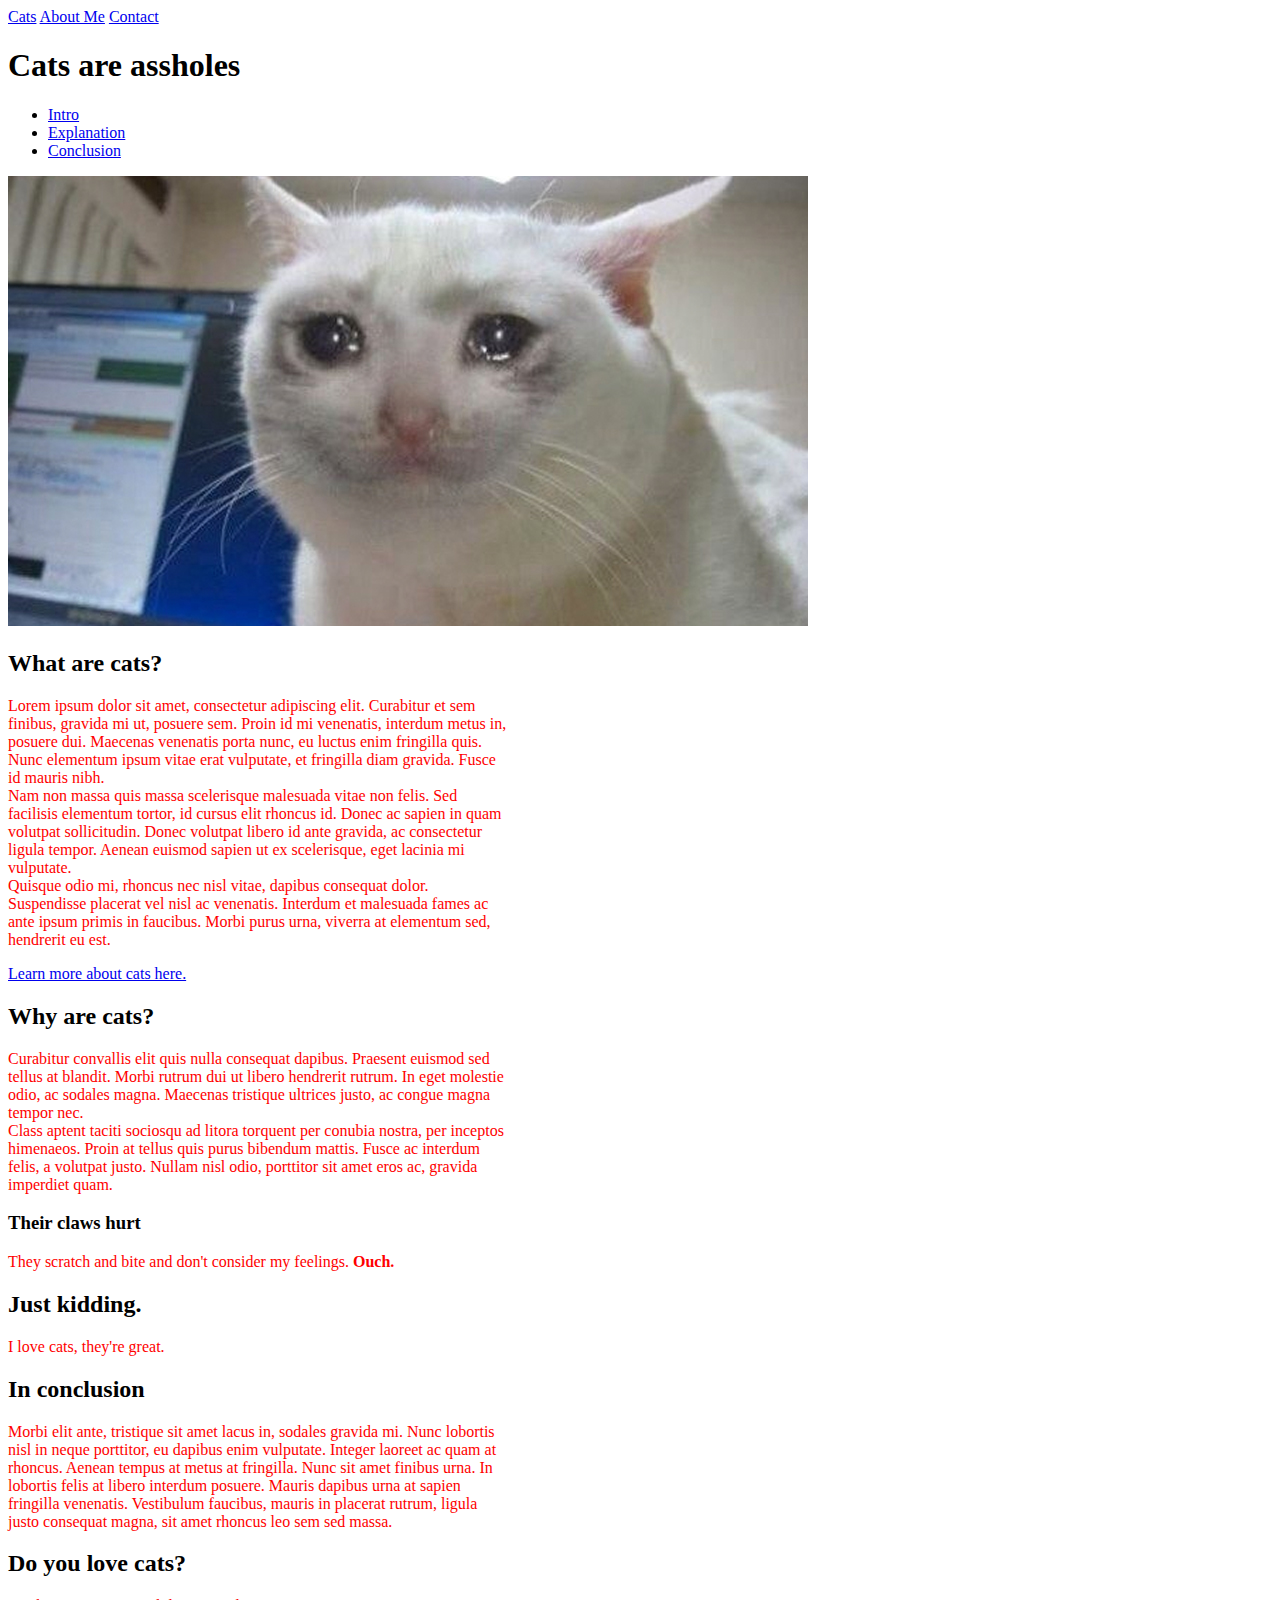
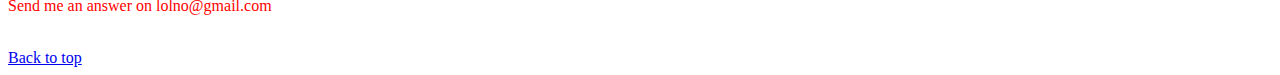
<file: index.html>
<!DOCTYPE html>
<html>
    <head>
        <link href="styles/style.css" rel="stylesheet">
        <title>nubcaker's test website</title>
    </head>
    <body>
        <div id="top"> 
        <a href=./index.html>Cats</a>
        <a href=./aboutme.html>About Me</a>
        <a href=./contact.html>Contact</a>       
            <h1>Cats are assholes</h1>
            <ul>
                <li><a href=#intro>Intro</a></li>
                <li><a href=#meatofthetext>Explanation</a></li>
                <li><a href=#conclusion>Conclusion</a></li>
            </ul>
            <a href="https://www.youtube.com/watch?v=oW_xiyNJg2w" target="_blank"><img src="images/cat.jpg" alt="a cat"></a>
        </div>
        <div id="intro">
            <h2>What are cats?</h2>
            <p>Lorem ipsum dolor sit amet, consectetur adipiscing elit. Curabitur et sem finibus, gravida mi ut, posuere sem. 
                Proin id mi venenatis, interdum metus in, posuere dui. Maecenas venenatis porta nunc, eu luctus enim 
                fringilla quis. Nunc elementum ipsum vitae erat vulputate, et fringilla diam gravida. Fusce id mauris nibh.<br> 
                Nam non massa quis massa scelerisque malesuada vitae non felis. Sed facilisis elementum tortor, id cursus elit 
                rhoncus id. Donec ac sapien in quam volutpat sollicitudin. Donec volutpat libero id ante gravida, ac consectetur 
                ligula tempor. Aenean euismod sapien ut ex scelerisque, eget lacinia mi vulputate. <br>Quisque odio mi, rhoncus nec 
                nisl vitae, dapibus consequat dolor. Suspendisse placerat vel nisl ac venenatis. Interdum et malesuada fames ac 
                ante ipsum primis in faucibus. Morbi purus urna, viverra at elementum sed, hendrerit eu est. </p>
            <a href="https://en.wikipedia.org/wiki/Cat" Target="_blank">Learn more about cats here.</a>
        </div>
        <div id="meatofthetext">
            <h2></em>Why</em> are cats?</h2>
            <p>Curabitur convallis elit quis nulla consequat dapibus. Praesent euismod sed tellus at blandit. 
                Morbi rutrum dui ut libero hendrerit rutrum. In eget molestie odio, ac sodales magna. 
                Maecenas tristique ultrices justo, ac congue magna tempor nec. <br>Class aptent taciti sociosqu ad litora torquent 
                per conubia nostra, per inceptos himenaeos. Proin at tellus quis purus bibendum mattis. Fusce ac interdum felis, 
                a volutpat justo. Nullam nisl odio, porttitor sit amet eros ac, gravida imperdiet quam. </p>
            <h3>Their claws hurt</h3>
            <p>They scratch and bite and don't consider my feelings. <strong>Ouch.</strong></p>
        </div>
            <h2>Just kidding.</h2>
            <p>I love cats, they're great.</p>
        <div id="conclusion">
            <h2>In conclusion</h2>
            <p>Morbi elit ante, tristique sit amet lacus in, sodales gravida mi. Nunc lobortis nisl in neque porttitor, eu dapibus enim vulputate. 
                Integer laoreet ac quam at rhoncus. Aenean tempus at metus at fringilla. Nunc sit amet finibus urna. 
                In lobortis felis at libero interdum posuere. Mauris dapibus urna at sapien fringilla venenatis. 
                Vestibulum faucibus, mauris in placerat rutrum, ligula justo consequat magna, sit amet rhoncus leo sem sed massa.</p>    
            <h2>Do you love cats?</h2>
            <p>Send me an answer on lolno@gmail.com</p>
        </div>
        <br>
        <a href=#top>Back to top</a>
    
    </body>
</html>
</file>
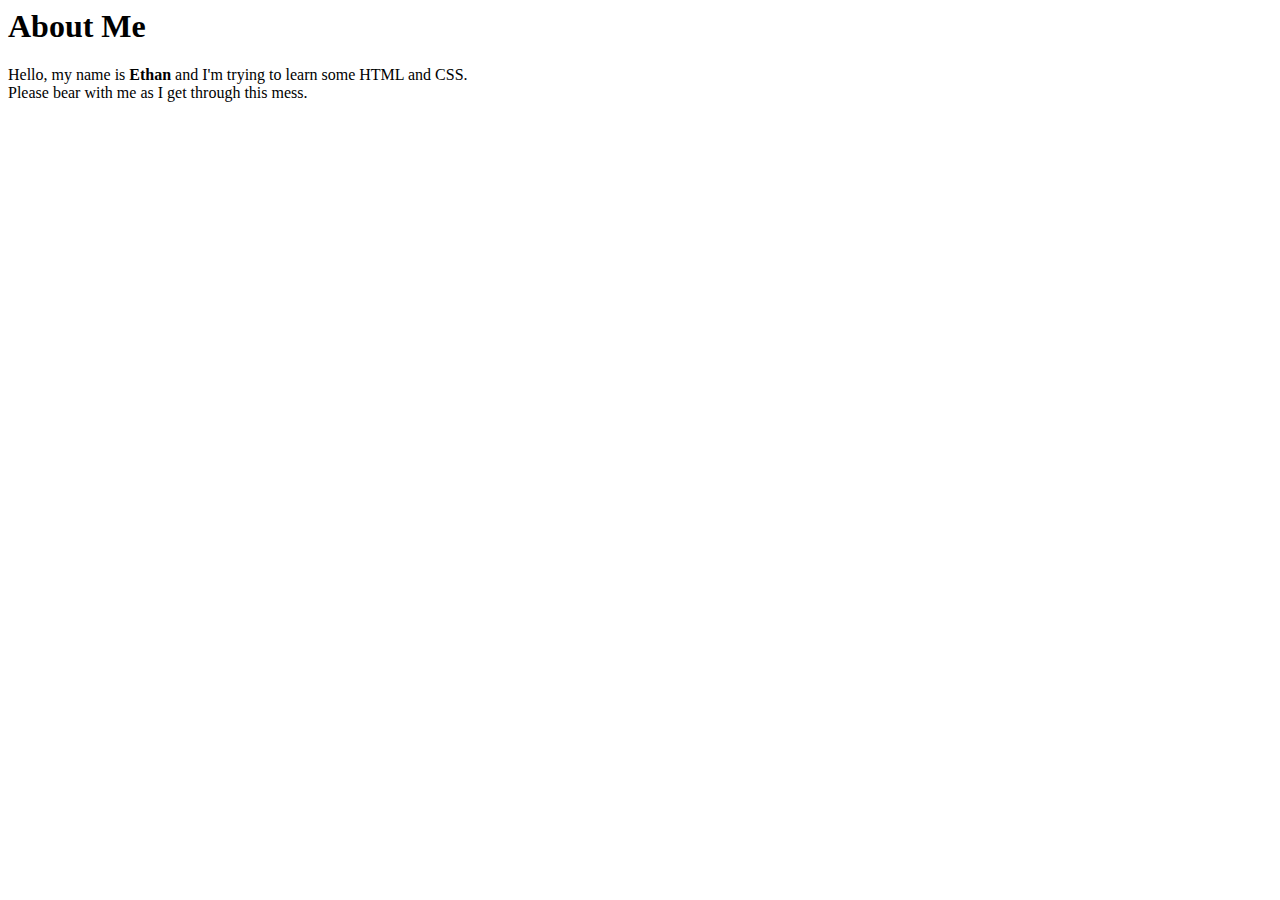
<file: aboutme.html>
<html>
    <head>
        <title>About Me</title>
    </head>
    <body>
        <div id="about me">
            <h1>About Me</h1>
            <p>Hello, my name is <strong>Ethan</strong> and I'm trying to learn some HTML and CSS.<br>
                Please bear with me as I get through this mess.</p>
        </div>
    </body>
</html>
</file>
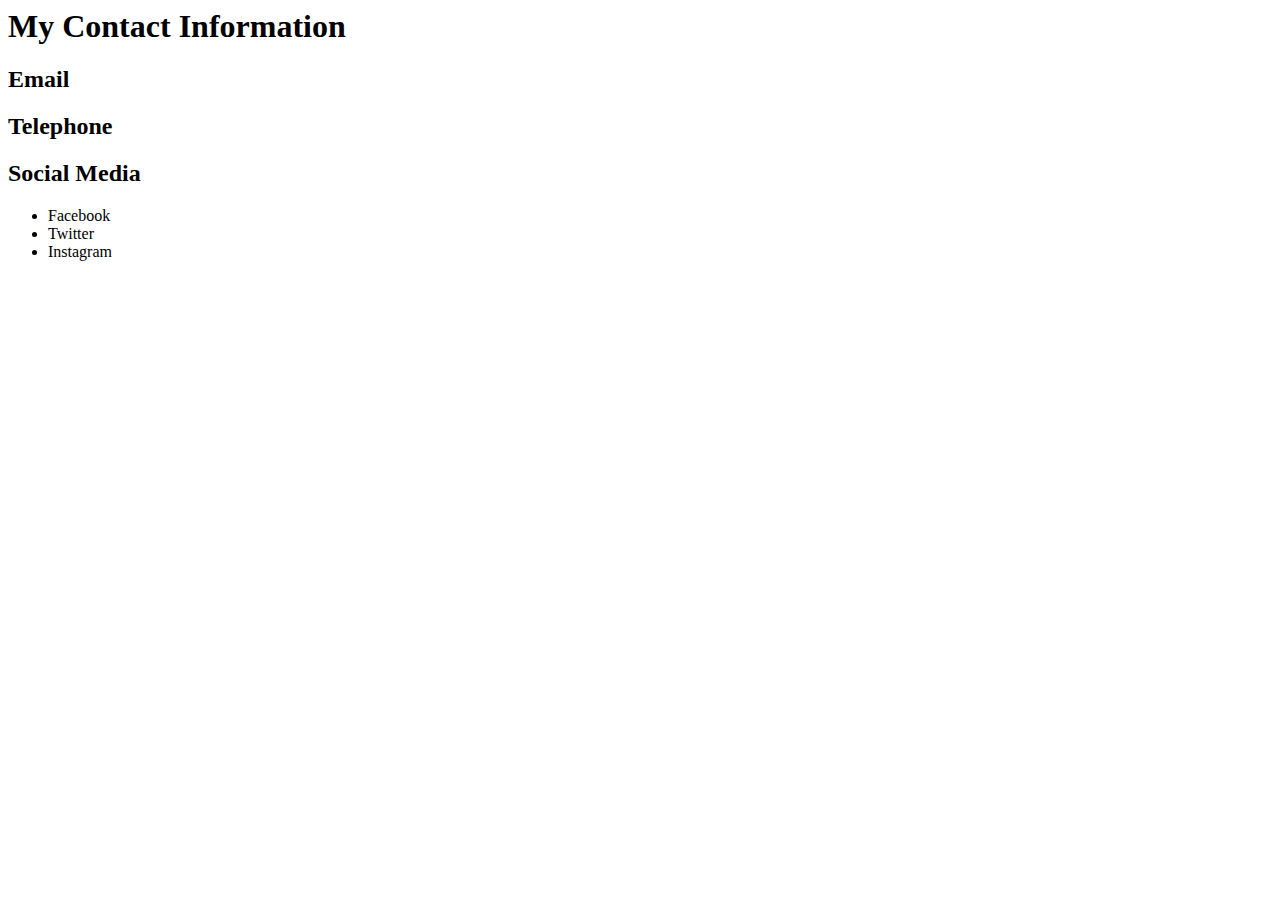
<file: contact.html>
<html>
<head>
    <title>How to contact me</title>

</head>
<body>
    <h1>My Contact Information</h1>
    <h2>Email</h2>
    <h2>Telephone</h2>
    <h2>Social Media</h2>
      <ul>
          <li>Facebook</li>
          <li>Twitter</li>
          <li>Instagram</li>
      </ul>
</body>
</html>
</file>
<file: styles/style.css>
p {
    color: red;
    width: 500px;
}
</file>
